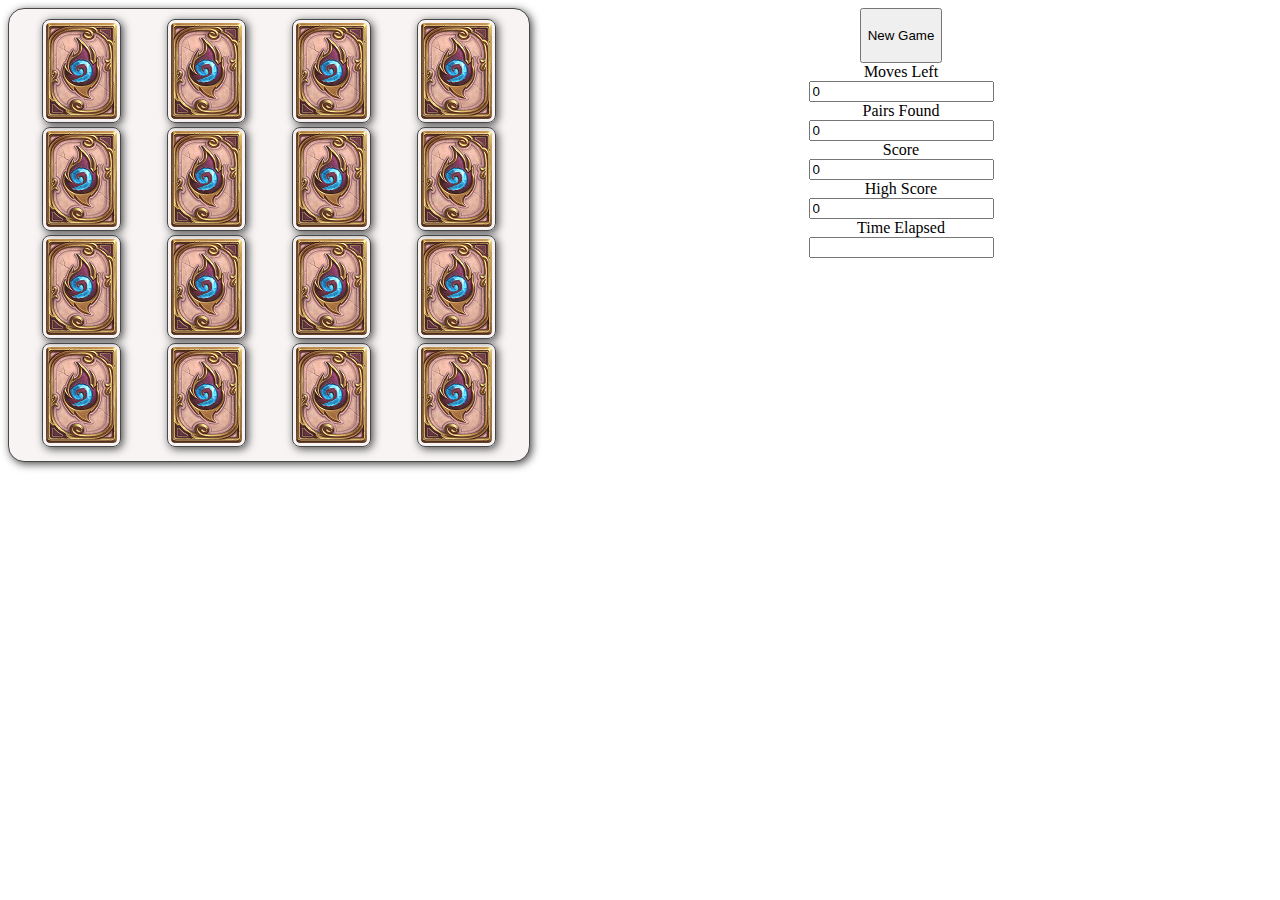
<file: index.html>
<!DOCTYPE html>
<html lang="en">
<head>
    <meta charset="UTF-8">
    <meta name="viewport" content="width=device-width, initial-scale=1.0">
    <meta http-equiv="X-UA-Compatible" content="ie=edge">
    <title>Document</title>
    <script src="js/jquery.js"></script>
    <link rel="stylesheet" href="css/game.css">
</head>
<body>
    <div class="container">
        <div class="card-grid">
            <card card_state="closed" stack-position="0">
                <div class="front">
                    <img src="images/a0.png">
                </div>

            </card>
            <card card_state="closed"  stack-position="1">
                <div class="front">
                    <img src="images/a0.png">
                </div>

            </card>
            <card card_state="closed"  stack-position="2">
                <div class="front">
                    <img src="images/a0.png">
                </div>

            </card>
            <card card_state="closed" stack-position="3">
                <div class="front">
                    <img src="images/a0.png">
                </div>

            </card>
            <card card_state="closed" stack-position="4">
                <div class="front">
                    <img src="images/a0.png">
                </div>

            </card>
            <card card_state="closed" stack-position="5">
                <div class="front">
                    <img src="images/a0.png">
                </div>

            </card>
            <card card_state="closed" stack-position="6">
                <div class="front">
                    <img src="images/a0.png">
                </div>

            </card>
            <card card_state="closed" stack-position="7">
                <div class="front">
                    <img src="images/a0.png">
                </div>

            </card>
            <card card_state="closed" stack-position="8">
                <div class="front">
                    <img src="images/a0.png">
                </div>

            </card>
            <card card_state="closed" stack-position="9">
                <div class="front">
                    <img src="images/a0.png">
                </div>

            </card>
            <card card_state="closed" stack-position="10">
                <div class="front">
                    <img src="images/a0.png">
                </div>

            </card>
            <card card_state="closed" stack-position="11">
                <div class="front">
                    <img src="images/a0.png">
                </div>

            </card>
            <card card_state="closed" stack-position="12">
                <div class="front">
                    <img src="images/a0.png">
                </div>

            </card>
            <card card_state="closed" stack-position="13">
                <div class="front">
                    <img src="images/a0.png">
                </div>
            </card>
            <card card_state="closed" stack-position="14">
                <div class="front">
                    <img src="images/a0.png">
                </div>

            </card>
            <card card_state="closed" stack-position="15">
                <div class="front">
                    <img src="images/a0.png">
                </div>

            </card>

        </div>
        
       <div class="game-controls">
            <button class="game-toggle" game-state="0">New Game</button>
           <label for="moves">Moves Left</label><input id="moves" readonly value="0" type="text">
           <label for="pairs-found">Pairs Found</label><input id="pairs-found" readonly value="0" type="text">
           <label for="score">Score</label><input id="score" readonly value="0" type="text">
           <label for="high-score">High Score</label><input id="high-score" readonly value="0" type="text">
           <label for="timer">Time Elapsed</label><input id="timer" readonly value="" type="text">

       </div>
    </div>
<script src="js/game.js"></script>
</body>
</html>
</file>
<file: css/game.css>
.flip{
    transform: rotateY(180deg);
}
.reverse-flip{
    transform: rotateY(0deg);
}
.card-grid {
    display: grid;
    grid-template-columns: auto auto auto auto;
    max-width: 500px;
    padding: 10px;
    border: 1px solid #484848;
    text-align: center;
    box-shadow: 2px 2px 8px #484848;
    background: #f8f4f4;
    flex-grow:1;
    border-radius: 16px;
}

card img {
    border: 1px solid #484848;
    padding: 3px;
    border-radius: 8px;
    box-shadow: 2px 2px 8px #484848;
    transition: 1s ease-in-out;
    transform-style: preserve-3d;
}
.game-controls {
    flex-grow: 1;
    text-align: center;
    display: flex;
    flex-flow: column wrap;
}
.game-controls input,.game-controls button
{
    margin:0 auto
}
.game-controls .game-toggle{
    height:55px
}
.container {
    display: flex;
    flex-flow: row wrap;
}
</file>
